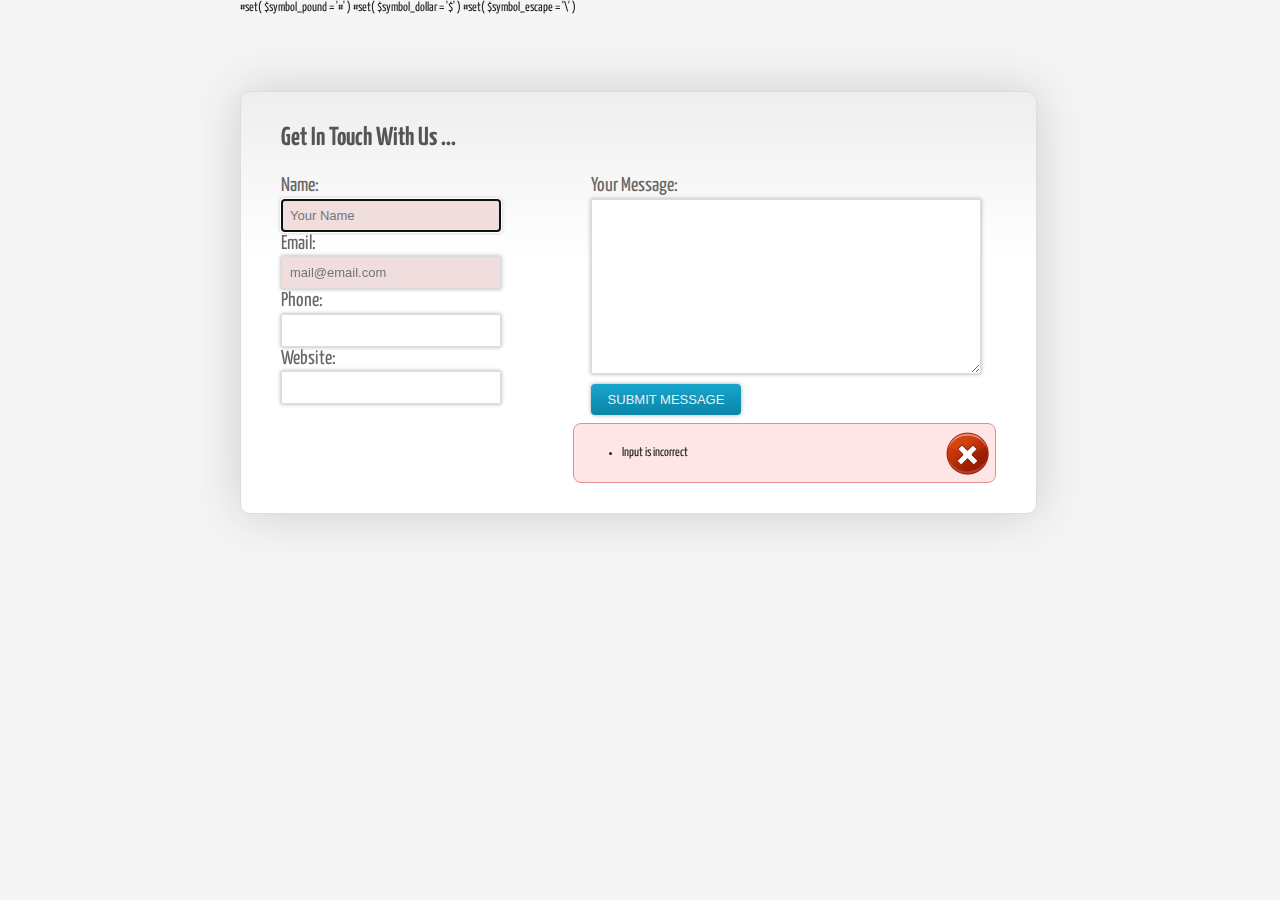
<file: target/classes/archetype-resources/src/main/webapp/WEB-INF/views/index.html>
#set( $symbol_pound = '#' )
#set( $symbol_dollar = '$' )
#set( $symbol_escape = '\' )
<!DOCTYPE html>

<html xmlns:th="http://www.thymeleaf.org">

<head>
<meta charset="utf-8"/>
<meta http-equiv="X-UA-Compatible" content="IE=edge,chrome=1"/>

<title></title>
<meta name="description" content="HTML 5 CSS 3 Spring Form"/>

<meta name="viewport" content="width=device-width,initial-scale=1"/>

<link rel="stylesheet" href="../../css/style.css" th:href="@{/css/style.css}"/>
<script src="../../js/libs/modernizr-2.0.6.min.js" th:src="@{/js/libs/modernizr-2.0.6.min.js}"></script>
</head>

<body>
	<div id="container">
		<header> </header>

		<form action="${symbol_pound}" th:object="${symbol_dollar}{messageInfo}" th:action="@{/insert}"
			method="post">

			<h1>Get In Touch With Us ...</h1>


			<fieldset id="user-details">
			

				<label for="name" th:text="${symbol_pound}{theader.name}">Name: </label> 
				<input type="text" name="name"
					value="" id="name" placeholder="Your Name" required="required"
					autofocus="autofocus" th:value="*{name}" /> 
				<label for="email" th:text="${symbol_pound}{theader.email}">Email: </label>
				<input type="email" name="email" value="" id="email" placeholder="mail@email.com" required="required" th:value="*{email}" /> 
				<label for="phone" th:text="${symbol_pound}{theader.phone}">Phone: </label> 
				<input type="text" name="phone" value="" th:value="*{phone}"/>
				<label for="website" th:text="${symbol_pound}{theader.website}">Website:</label> 
				<input type="url" name="website" value="" th:value="*{website}" />
				
			</fieldset>
			<!--end user-details-->
			
			<fieldset id="user-message">

				<label for="message" th:text="${symbol_pound}{theader.message}">Your Message: </label>
				<textarea name="message" rows="0" cols="0" th:value="*{message}" ></textarea>

				<input type="submit" value="Submit Message" name="submit"
					class="submit" />
			</fieldset>
			<!-- end user-message -->
			<div id="errors" th:if="${symbol_dollar}{${symbol_pound}fields.hasErrors('*')}">
					<ul>
						<li th:each="err : ${symbol_dollar}{${symbol_pound}fields.errors('*')}" th:text="${symbol_dollar}{err}">Input is incorrect</li>
					</ul>
			</div>
		</form>

		<footer>
			
		</footer>
	</div>
	<!--! end of ${symbol_pound}container -->

	
	<script>
		/*<![CDATA[*/
		      //Embbeded Javascript    
		/*]]>*/
	</script>

</body>
</html>
</file>
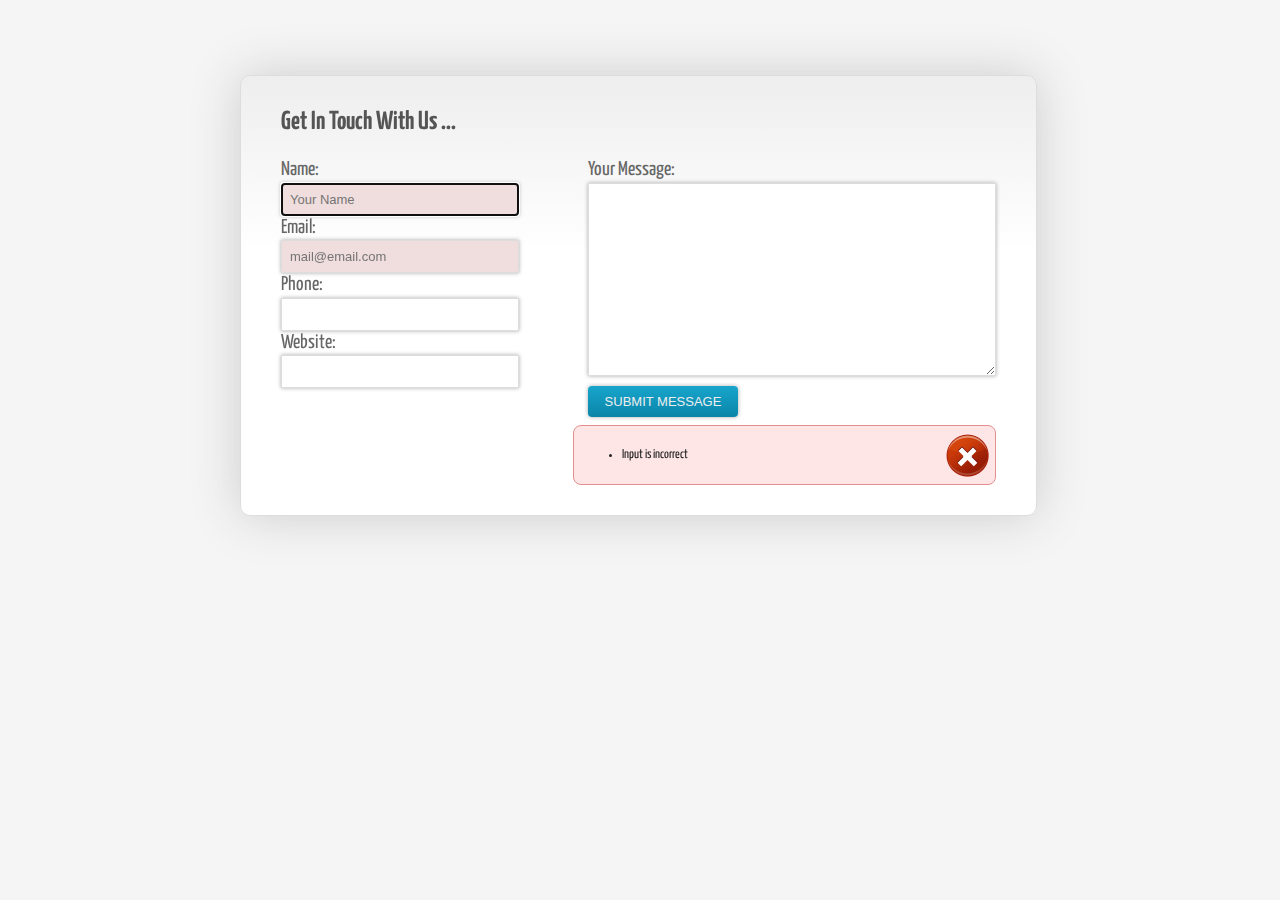
<file: target/test-classes/projects/basic/project/basic/src/main/webapp/WEB-INF/views/index.html>
<!DOCTYPE html>

<html xmlns:th="http://www.thymeleaf.org">

<head>
<meta charset="utf-8"/>
<meta http-equiv="X-UA-Compatible" content="IE=edge,chrome=1"/>

<title></title>
<meta name="description" content="HTML 5 CSS 3 Spring Form"/>

<meta name="viewport" content="width=device-width,initial-scale=1"/>

<link rel="stylesheet" href="../../css/style.css" th:href="@{/css/style.css}"/>
<script src="../../js/libs/modernizr-2.0.6.min.js" th:src="@{/js/libs/modernizr-2.0.6.min.js}"></script>
</head>

<body>
	<div id="container">
		<header> </header>

		<form action="#" th:object="${messageInfo}" th:action="@{/insert}"
			method="post">

			<h1>Get In Touch With Us ...</h1>


			<fieldset id="user-details">
			

				<label for="name" th:text="#{theader.name}">Name: </label> 
				<input type="text" name="name"
					value="" id="name" placeholder="Your Name" required="required"
					autofocus="autofocus" th:value="*{name}" /> 
				<label for="email" th:text="#{theader.email}">Email: </label>
				<input type="email" name="email" value="" id="email" placeholder="mail@email.com" required="required" th:value="*{email}" /> 
				<label for="phone" th:text="#{theader.phone}">Phone: </label> 
				<input type="text" name="phone" value="" th:value="*{phone}"/>
				<label for="website" th:text="#{theader.website}">Website:</label> 
				<input type="url" name="website" value="" th:value="*{website}" />
				
			</fieldset>
			<!--end user-details-->
			
			<fieldset id="user-message">

				<label for="message" th:text="#{theader.message}">Your Message: </label>
				<textarea name="message" rows="0" cols="0" th:value="*{message}" ></textarea>

				<input type="submit" value="Submit Message" name="submit"
					class="submit" />
			</fieldset>
			<!-- end user-message -->
			<div id="errors" th:if="${#fields.hasErrors('*')}">
					<ul>
						<li th:each="err : ${#fields.errors('*')}" th:text="${err}">Input is incorrect</li>
					</ul>
			</div>
		</form>

		<footer>
			
		</footer>
	</div>
	<!--! end of #container -->

	
	<script>
		/*<![CDATA[*/
		      //Embbeded Javascript    
		/*]]>*/
	</script>

</body>
</html>
</file>
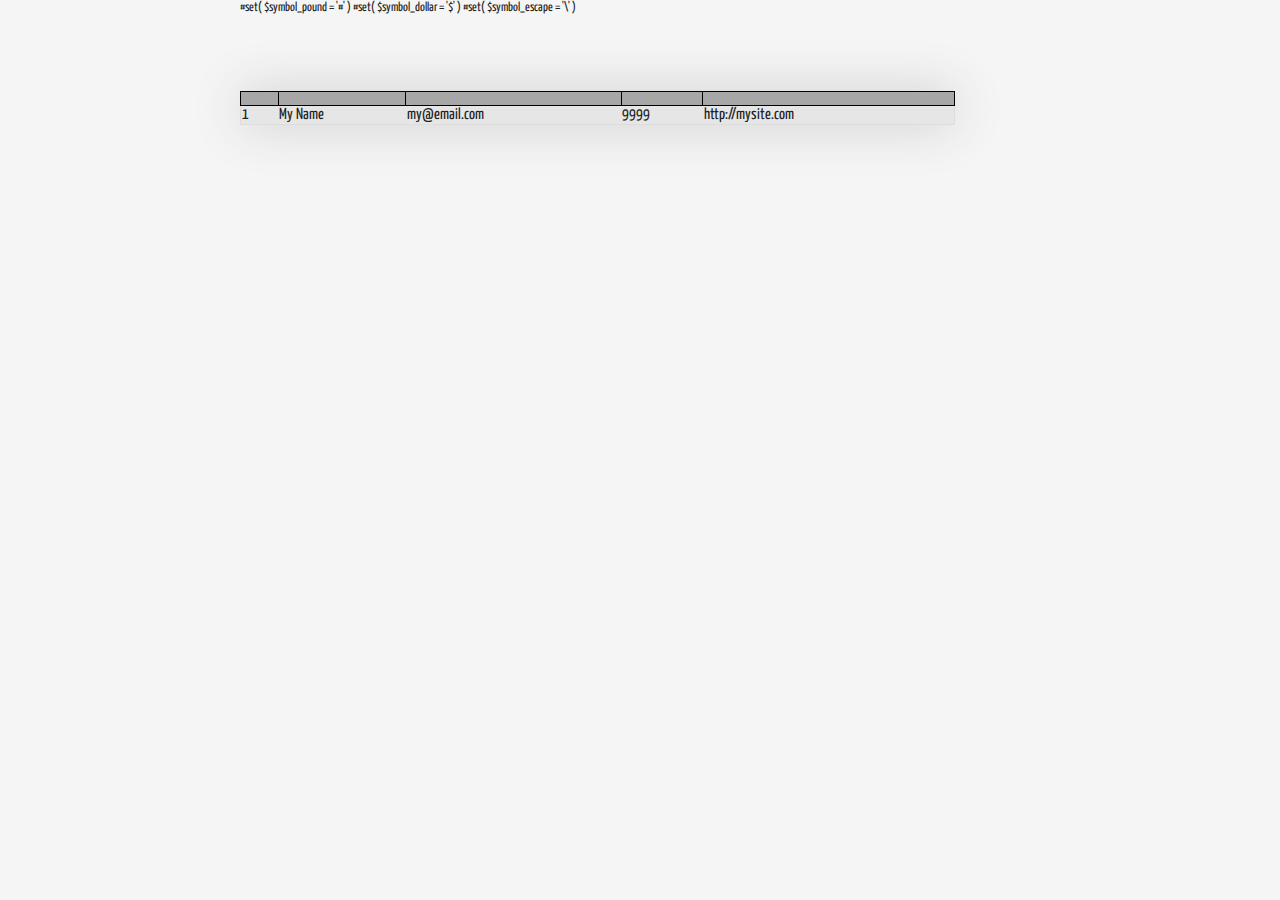
<file: target/classes/archetype-resources/src/main/webapp/WEB-INF/views/list.html>
#set( $symbol_pound = '#' )
#set( $symbol_dollar = '$' )
#set( $symbol_escape = '\' )
<!DOCTYPE html>

<html xmlns:th="http://www.thymeleaf.org">

<head>
<meta charset="utf-8" />
<meta http-equiv="X-UA-Compatible" content="IE=edge,chrome=1" />

<title></title>
<meta name="description" content="HTML 5 CSS 3 Spring Form" />


<meta name="viewport" content="width=device-width,initial-scale=1" />

<link rel="stylesheet" href="../../css/style.css"
	th:href="@{/css/style.css}" />

<script src="../../js/libs/modernizr-2.0.6.min.js" th:src="@{/js/libs/modernizr-2.0.6.min.js}"></script>
</head>

<body>
	<div id="container">
		<table id="display-data">
			<thead>
				<tr>
					<th th:text="${symbol_pound}{theader.count}"></th>
					<th th:text="${symbol_pound}{theader.name}"></th>
					<th th:text="${symbol_pound}{theader.email}"></th>
					<th th:text="${symbol_pound}{theader.phone}"></th>
					<th th:text="${symbol_pound}{theader.website}"></th>
				</tr>
			</thead>
			<tbody>
				<tr th:each="msg, rowStat : ${symbol_dollar}{messages}">
					<td th:text="${symbol_dollar}{rowStat.count}">1</td>
					<td th:text="${symbol_dollar}{msg.name}">My Name</td>
					<td th:text="${symbol_dollar}{msg.email}">my@email.com</td>
					<td th:text="${symbol_dollar}{msg.phone}">9999</td>
					<td th:text="${symbol_dollar}{msg.website}">http://mysite.com</td>
				</tr>
			</tbody>
		</table>
	</div>

	<script>
		/*<![CDATA[*/
		     //Embbeded Javascript         
		/*]]>*/
	</script>

</body>
</html>
</file>
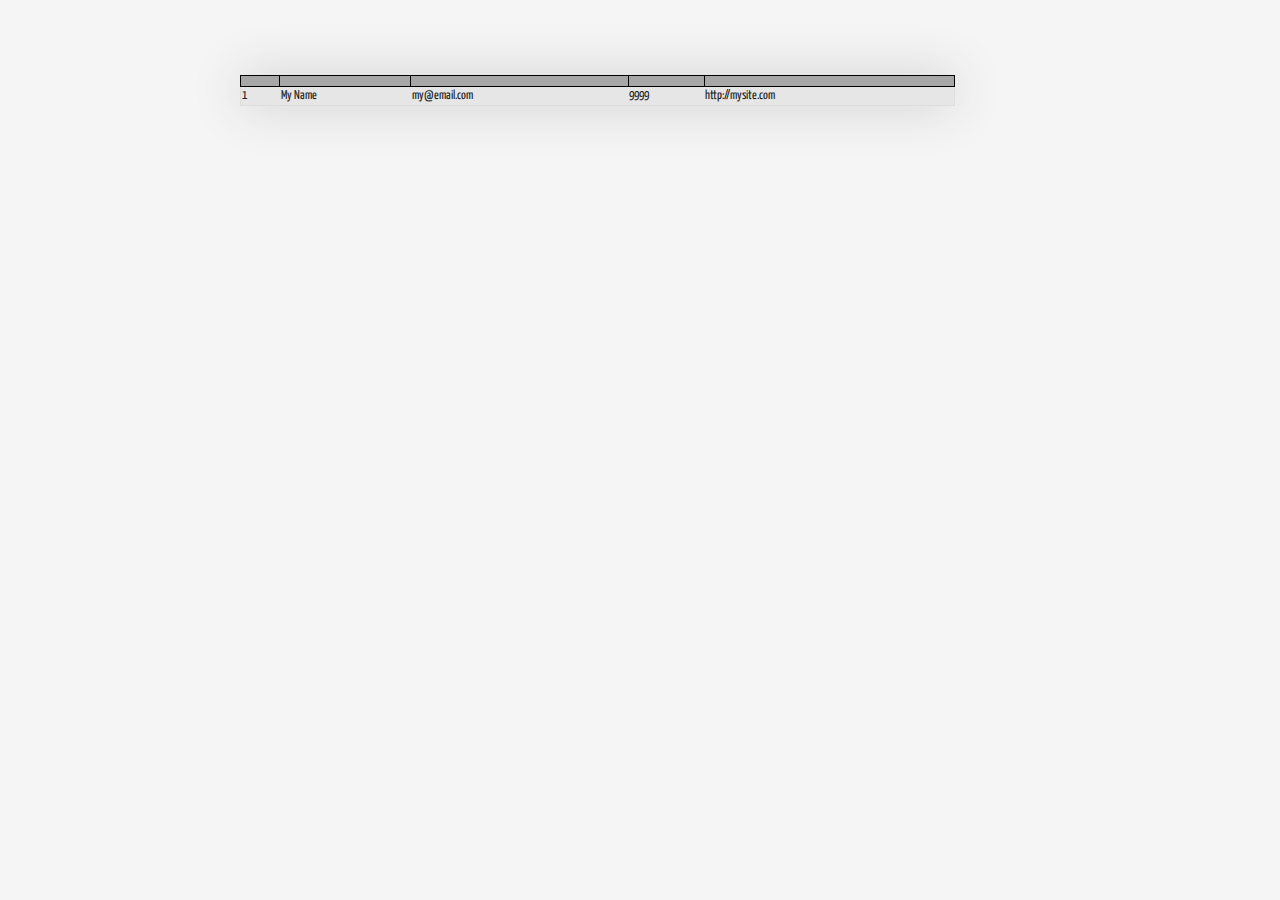
<file: target/test-classes/projects/basic/project/basic/src/main/webapp/WEB-INF/views/list.html>
<!DOCTYPE html>

<html xmlns:th="http://www.thymeleaf.org">

<head>
<meta charset="utf-8" />
<meta http-equiv="X-UA-Compatible" content="IE=edge,chrome=1" />

<title></title>
<meta name="description" content="HTML 5 CSS 3 Spring Form" />


<meta name="viewport" content="width=device-width,initial-scale=1" />

<link rel="stylesheet" href="../../css/style.css"
	th:href="@{/css/style.css}" />

<script src="../../js/libs/modernizr-2.0.6.min.js" th:src="@{/js/libs/modernizr-2.0.6.min.js}"></script>
</head>

<body>
	<div id="container">
		<table id="display-data">
			<thead>
				<tr>
					<th th:text="#{theader.count}"></th>
					<th th:text="#{theader.name}"></th>
					<th th:text="#{theader.email}"></th>
					<th th:text="#{theader.phone}"></th>
					<th th:text="#{theader.website}"></th>
				</tr>
			</thead>
			<tbody>
				<tr th:each="msg, rowStat : ${messages}">
					<td th:text="${rowStat.count}">1</td>
					<td th:text="${msg.name}">My Name</td>
					<td th:text="${msg.email}">my@email.com</td>
					<td th:text="${msg.phone}">9999</td>
					<td th:text="${msg.website}">http://mysite.com</td>
				</tr>
			</tbody>
		</table>
	</div>

	<script>
		/*<![CDATA[*/
		     //Embbeded Javascript         
		/*]]>*/
	</script>

</body>
</html>
</file>
